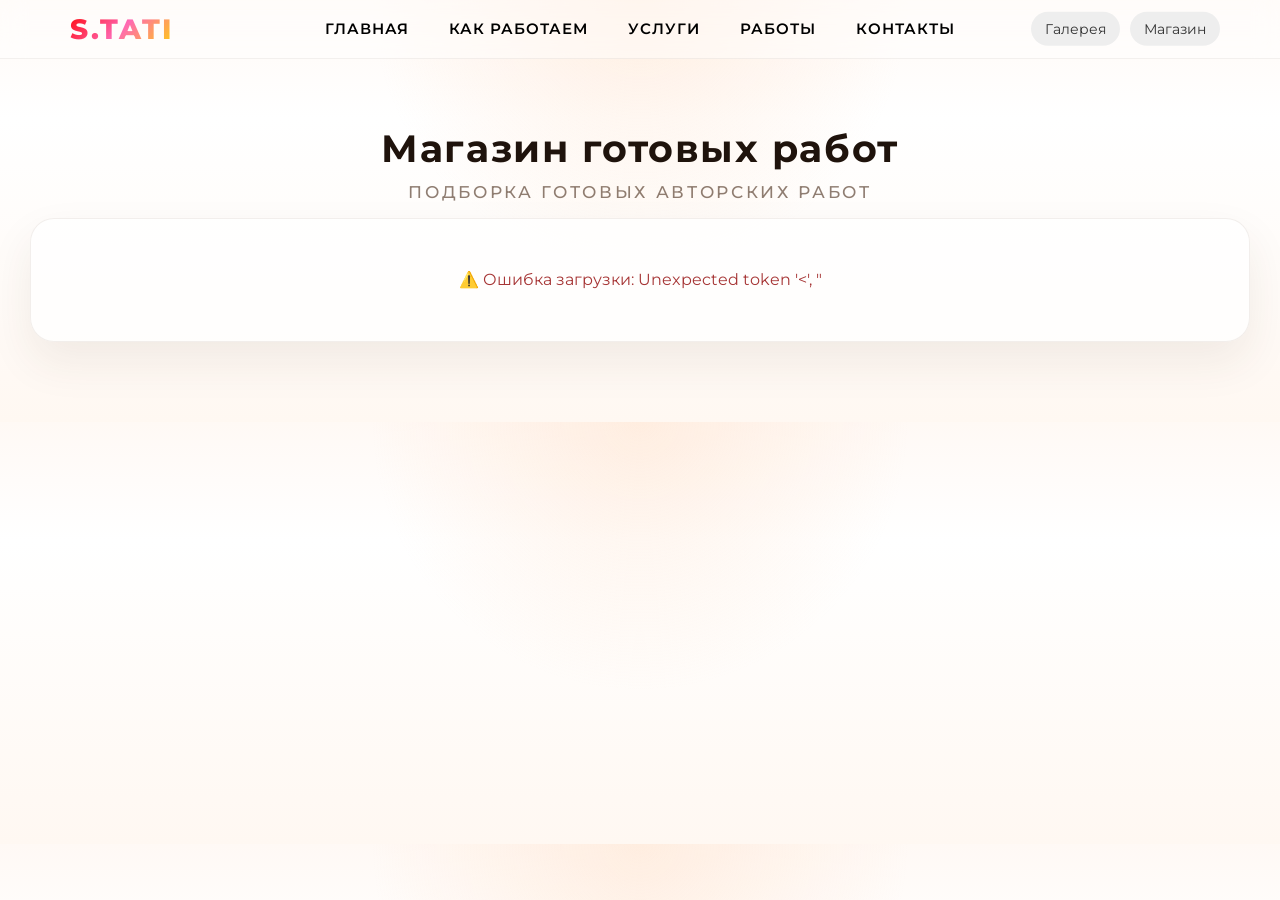
<file: html/shop.html>
<!doctype html>
<html lang="ru">
  <head>
    <meta charset="UTF-8" />
    <meta name="viewport" content="width=device-width, initial-scale=1.0" />
    <title>S.TATI - Картины с душой | Живопись на заказ</title>
    <meta
      name="description"
      content="Картины на заказ с душой от S.TATI. Индивидуальная живопись, портреты животных, крупные форматы."
    />
    <meta
      name="keywords"
      content="картины, живопись, заказ, искусство, портреты, животные"
    />
    <meta property="og:title" content="S.TATI - Картины с душой" />
    <meta
      property="og:description"
      content="Картины на заказ с душой от S.TATI"
    />
    <meta property="og:type" content="website" />
    <link rel="icon" type="image/png" href="../favicon.png" />

    <!-- Google Fonts -->
    <link rel="preconnect" href="https://fonts.googleapis.com" />
    <link rel="preconnect" href="https://fonts.gstatic.com" crossorigin />
    <link
      href="https://fonts.googleapis.com/css2?family=Montserrat:wght@400;500;600;700;800&display=swap"
      rel="stylesheet"
    />

    <!-- Font Awesome -->
    <link
      rel="stylesheet"
      href="https://cdnjs.cloudflare.com/ajax/libs/font-awesome/6.4.0/css/all.min.css"
    />
    <link rel="stylesheet" href="../css/common-items.css" />
    <link rel="stylesheet" href="../css/shop.css" />
  </head>

  <body class="gallery-page">
    <!-- Scroll Progress Indicator -->
    <div class="scroll-progress" id="scrollProgress"></div>

    <!-- Header -->
    <header class="header" id="header">
      <div class="header-container">
        <div class="logo">
          <a href="index.html#hero" class="logo-text">S.TATI</a>
        </div>

        <nav class="nav-menu" id="navMenu">
          <a href="index.html#hero" class="nav-link">Главная</a>
          <a href="index.html#how-we-work" class="nav-link">Как работаем</a>
          <a href="index.html#marquee" class="nav-link">Услуги</a>
          <a href="#hero" class="nav-link">Работы</a>
          <a href="index.html#footer" class="nav-link">Контакты</a>
        </nav>

        <div class="header-switcher" id="pageSwitcher">
          <a href="./gallery.html" class="switch-btn" id="galleryBtn">Галерея</a>
          <a href="./shop.html" class="switch-btn" id="shopBtn">Магазин</a>
        </div>

        <button
          class="burger-menu"
          id="burgerMenu"
          onclick="toggleMenu()"
          aria-label="Открыть меню"
        >
          <span></span>
          <span></span>
          <span></span>
        </button>
      </div>
    </header>

    <!-- Mobile Side Menu -->
    <div
      class="mobile-menu-overlay"
      id="mobileMenuOverlay"
      onclick="toggleMenu()"
    ></div>
    <div class="mobile-menu" id="mobileMenu">
      <div class="mobile-menu-header">
        <span class="mobile-logo">S.TATI</span>
        <button
          class="close-menu"
          onclick="toggleMenu()"
          aria-label="Закрыть меню"
        >
          <i class="fas fa-times"></i>
        </button>
      </div>
      <nav class="mobile-nav">
        <a
          href="../index.html#hero"
          class="mobile-nav-link"
          onclick="toggleMenu()"
        >
          <i class="fas fa-home"></i> Главная
        </a>
        <a
          href="../index.html#how-we-work"
          class="mobile-nav-link"
          onclick="toggleMenu()"
        >
          <i class="fas fa-cogs"></i> Как работаем
        </a>
        <a
          href="../index.html#marquee"
          class="mobile-nav-link"
          onclick="toggleMenu()"
        >
          <i class="fas fa-list"></i> Услуги
        </a>
        <a href="./gallery.html" class="mobile-nav-link" onclick="toggleMenu()">
          <i class="fas fa-list"></i> Работы
        </a>
        <a
          href="../index.html#footer"
          class="mobile-nav-link"
          onclick="toggleMenu()"
        >
          <i class="fas fa-envelope"></i> Контакты
        </a>
      </nav>
    </div>



    <section class="shop">
      <h1>Магазин готовых работ</h1>

      <div class="shop-grid" id="shopGrid"></div>
    </section>
    <!-- ===== PASSWORD MODAL ===== -->
    <div class="admin-modal" id="passwordModal">
      <div class="admin-box">
        <h3 id="adminTitle">Введите пароль</h3>
        <input type="password" id="adminPassword" placeholder="Пароль" />
        <button onclick="checkPassword()">Войти</button>
      </div>
    </div>

    <script src="../js/shop-script.js" defer></script>

  </body>
</html>
</file>
<file: css/common-items.css>
/* ===== Базовая карточка товара/изображения ===== */
.item-card {
  position: relative;
  background: #fff;
  border-radius: 16px;
  overflow: hidden;
  box-shadow: 0 4px 20px rgba(0, 0, 0, 0.12);
  transition:
    transform 0.3s ease,
    box-shadow 0.3s ease;
  display: flex;
  flex-direction: column;
  height: 100%;
}

.item-card:hover {
  transform: translateY(-6px);
  box-shadow: 0 12px 40px rgba(0, 0, 0, 0.2);
}

.item-card img {
  width: 100%;
  height: 220px;
  object-fit: cover;
  display: block;
  transition: transform 0.3s ease;
}

.item-card:hover img {
  transform: scale(1.03);
}

.item-info {
  padding: 14px 16px;
  flex-grow: 1;
  display: flex;
  flex-direction: column;
  justify-content: space-between;
}

.item-title {
  font-size: 1.05rem;
  font-weight: 600;
  color: #2c3e50;
  margin: 0 0 8px 0;
  line-height: 1.4;
  min-height: 2.8em;
  display: -webkit-box;
  line-clamp: 2;
  -webkit-line-clamp: 2;
  -webkit-box-orient: vertical;
  overflow: hidden;
}

.item-price {
  font-size: 1.3rem;
  font-weight: 700;
  color: #27ae60;
  margin: 0;
}

/* Скрываем цену в галерее */
.gallery-container .item-price,
[data-type="gallery"] .item-price {
  display: none;
}

/* Gallery-specific overlay card */
.gallery-container .item-card {
  background: transparent;
  border-radius: 20px;
  overflow: visible;
  box-shadow: none;
}

.gallery-container .item-card .item-info {
  position: absolute;
  left: 0;
  right: 0;
  bottom: 0;
  z-index: 2;
  padding: 18px 18px 16px;
  min-height: auto;
  pointer-events: none;
  background: transparent;
}

.gallery-container .item-card .item-title {
  margin: 0;
  min-height: auto;
  max-width: min(82%, 320px);
  color: #ffffff;
  font-size: 0.95rem;
  font-weight: 500;
  line-height: 1.35;
  letter-spacing: 0.02em;
  text-shadow: 0 2px 10px rgba(0, 0, 0, 0.38);
}

.gallery-container .item-card:hover {
  box-shadow: none;
}

.items-grid {
  display: grid;
  grid-template-columns: repeat(auto-fill, minmax(240px, 1fr));
  gap: 20px;
  padding: 20px;
}

@media (max-width: 768px) {
  .items-grid {
    grid-template-columns: repeat(auto-fill, minmax(160px, 1fr));
    gap: 16px;
    padding: 12px;
  }

  .item-card img {
    height: 180px;
  }

  .item-title {
    font-size: 0.95rem;
    min-height: 2.4em;
  }

  .item-price {
    font-size: 1.15rem;
  }

  .gallery-container .item-card .item-info {
    padding: 14px 14px 13px;
  }

  .gallery-container .item-card .item-title {
    font-size: 0.88rem;
    max-width: 86%;
  }
}

@keyframes cardAppear {
  from {
    opacity: 0;
    transform: translateY(20px);
  }
  to {
    opacity: 1;
    transform: translateY(0);
  }
}

.item-card {
  animation: cardAppear 0.4s ease forwards;
}

.item-card:nth-child(1) {
  animation-delay: 0.05s;
}
.item-card:nth-child(2) {
  animation-delay: 0.1s;
}
.item-card:nth-child(3) {
  animation-delay: 0.15s;
}
.item-card:nth-child(4) {
  animation-delay: 0.2s;
}
.item-card:nth-child(5) {
  animation-delay: 0.25s;
}
.item-card:nth-child(6) {
  animation-delay: 0.3s;
}
</file>
<file: css/shop.css>
* {
  margin: 0;
  padding: 0;
  box-sizing: border-box;
  transition: all 0.2s ease;
}

/* Скрыть скроллбар (Chrome, Safari, Edge) */
::-webkit-scrollbar {
  width: 0;
  height: 0;
}

/* Firefox */
html {
  scrollbar-width: none;
  scroll-behavior: smooth;
}

body {
  -ms-overflow-style: none;
  font-family: "Montserrat", "Arial", sans-serif;
  overflow-x: hidden;
  line-height: 1.6;
  color: #333;
  opacity: 0;
  transition: opacity 0.5s ease;
  background:
    radial-gradient(circle at top, rgba(255, 215, 185, 0.35), transparent 35%),
    linear-gradient(180deg, #fff9f5 0%, #fff 28%, #fff8f2 100%);
}

/* Scroll Progress Indicator */
.scroll-progress {
  position: fixed;
  top: 0;
  left: 0;
  width: 0%;
  height: 3px;
  background: linear-gradient(90deg, #ff0000, #ff69b4, #ffd700, #00ffcc);
  z-index: 9999;
  backdrop-filter: blur(10px);
  box-shadow: 0 0 15px rgba(255, 105, 180, 0.5);
  border-radius: 0 4px 4px 0;
  transition: width 0.15s ease-out;
}

.header {
  position: sticky;
  top: 0;
  left: 0;
  right: 0;
  z-index: 1000;
  background: rgba(255, 255, 255, 0.45);
  backdrop-filter: blur(12px);
  transition: all 0.3s ease;
  border-bottom: 1px solid rgba(60, 35, 18, 0.06);
}

.header.scrolled {
  background: rgba(255, 255, 255, 0.92);
  box-shadow: 0 5px 25px rgba(45, 26, 11, 0.12);
}

.burger-menu span {
  background: #000;
}

.header-container {
  max-width: 1200px;
  margin: 0 auto;
  padding: 12px 30px;
  display: flex;
  justify-content: center;
  align-items: center;
  position: relative;
}

.logo {
  position: absolute;
  left: 30px;
}

.logo-text {
  font-size: 28px;
  font-weight: 800;
  background: linear-gradient(135deg, #ff0000 0%, #ff69b4 50%, #ffd700 100%);
  -webkit-background-clip: text;
  -webkit-text-fill-color: transparent;
  background-clip: text;
  letter-spacing: 2px;
  cursor: pointer;
  transition: transform 0.3s;
  text-decoration: none;
  display: inline-block;
}

.logo-text:hover {
  transform: scale(1.05);
}

.nav-menu {
  display: flex;
  gap: 40px;
  align-items: center;
}

.nav-link {
  color: #000000;
  text-decoration: none;
  font-size: 15px;
  font-weight: 600;
  position: relative;
  padding: 5px 0;
  transition: color 0.3s;
  text-transform: uppercase;
  letter-spacing: 1px;
}

.nav-link::after {
  content: "";
  position: absolute;
  bottom: 0;
  left: 0;
  width: 0;
  height: 2px;
  background: linear-gradient(90deg, #ff0000, #ff69b4);
  transition: width 0.3s;
}

.nav-link:hover {
  color: #ff0000;
}

.nav-link:hover::after {
  width: 100%;
}

.header.scrolled .nav-link {
  color: #333;
}

.burger-menu {
  display: none;
  flex-direction: column;
  gap: 5px;
  background: none;
  border: none;
  cursor: pointer;
  padding: 5px;
  z-index: 1001;
}

.burger-menu span {
  width: 25px;
  height: 3px;
  background: #000000;
  border-radius: 3px;
  transition: all 0.3s;
}

.header.scrolled .burger-menu span {
  background: #333;
}

.burger-menu.active span:nth-child(1) {
  transform: rotate(45deg) translate(5px, 5px);
}

.burger-menu.active span:nth-child(2) {
  opacity: 0;
}

.burger-menu.active span:nth-child(3) {
  transform: rotate(-45deg) translate(7px, -6px);
}

.mobile-menu-overlay {
  display: none;
  position: fixed;
  inset: 0;
  background: rgba(0, 0, 0, 0.6);
  z-index: 1001;
  opacity: 0;
  transition: opacity 0.3s ease;
}

.mobile-menu-overlay.active {
  display: block;
  opacity: 1;
}

.mobile-menu {
  display: none;
  position: absolute;
  top: 0;
  right: -300px;
  width: 300px;
  height: 100vh;
  background: linear-gradient(135deg, #1e3c72 0%, #2a5298 100%);
  z-index: 1002;
  transition: right 0.3s ease;
  padding: 20px;
  box-shadow: -5px 0 20px rgba(0, 0, 0, 0.3);
}

.mobile-menu.active {
  display: block;
  right: 0;
}

.mobile-menu-header {
  display: flex;
  justify-content: space-between;
  align-items: center;
  padding-bottom: 30px;
  border-bottom: 1px solid rgba(255, 255, 255, 0.2);
  margin-bottom: 30px;
}

.mobile-logo {
  font-size: 24px;
  font-weight: 800;
  background: linear-gradient(135deg, #ffd700 0%, #ff69b4 100%);
  -webkit-background-clip: text;
  -webkit-text-fill-color: transparent;
  background-clip: text;
}

.close-menu {
  background: none;
  border: none;
  color: white;
  font-size: 24px;
  cursor: pointer;
  padding: 5px;
  transition: transform 0.3s;
}

.close-menu:hover {
  transform: scale(1.2);
}

.mobile-nav {
  display: flex;
  flex-direction: column;
  gap: 15px;
}

.mobile-nav-link {
  color: white;
  text-decoration: none;
  font-size: 18px;
  font-weight: 600;
  padding: 15px 20px;
  border-radius: 10px;
  transition: all 0.3s;
  background: rgba(255, 255, 255, 0.1);
  display: flex;
  align-items: center;
  gap: 15px;
}

.mobile-nav-link i {
  width: 20px;
  text-align: center;
}

.mobile-nav-link:hover {
  background: rgba(255, 255, 255, 0.2);
  padding-left: 30px;
}

.shop {
  max-width: 1280px;
  margin: 0 auto;
  padding: 68px 30px 80px;
}

.shop h1 {
  font-size: clamp(2rem, 3vw, 3.3rem);
  line-height: 1.15;
  text-align: center;
  margin-bottom: 16px;
  letter-spacing: 0.04em;
  color: #1f130c;
}

.shop h1::after {
  content: "Подборка готовых авторских работ";
  display: block;
  margin-top: 12px;
  font-size: clamp(0.95rem, 1.3vw, 1.05rem);
  font-weight: 500;
  letter-spacing: 0.16em;
  text-transform: uppercase;
  color: rgba(75, 47, 29, 0.62);
}

.shop-grid {
  display: grid;
  grid-template-columns: repeat(auto-fit, minmax(260px, 1fr));
  gap: 28px;
  align-items: stretch;
}

.shop-card {
  opacity: 0;
  transform: translateY(26px);
  border-radius: 22px;
  overflow: hidden;
  background: rgba(255, 255, 255, 0.82);
  border: 1px solid rgba(92, 58, 35, 0.08);
  box-shadow: 0 12px 34px rgba(78, 48, 28, 0.12);
}

.shop-card.is-visible {
  opacity: 1;
  transform: translateY(0);
}

.shop-card .shop-card-media {
  position: relative;
  overflow: hidden;
  background: linear-gradient(135deg, #f8efe6 0%, #f0e1d6 100%);
}

.shop-card .shop-card-media::after {
  content: "";
  position: absolute;
  inset: 0;
  background: linear-gradient(
    to top,
    rgba(20, 12, 7, 0.82) 0%,
    rgba(20, 12, 7, 0.26) 24%,
    rgba(20, 12, 7, 0.05) 46%,
    rgba(20, 12, 7, 0) 66%
  );
  pointer-events: none;
}

.shop-card .shop-card-media img {
  width: 100%;
  height: auto;
  min-height: 280px;
  max-height: 460px;
  object-fit: contain;
  background: #f7efe8;
}

.shop-card .item-info {
  gap: 10px;
}

.shop-card-info {
  position: absolute;
  left: 0;
  right: 0;
  bottom: 0;
  z-index: 2;
  padding: 18px;
  color: #fff;
  background: linear-gradient(
    to top,
    rgba(22, 13, 7, 0.38) 0%,
    rgba(22, 13, 7, 0.16) 45%,
    rgba(22, 13, 7, 0) 100%
  );
}

.shop-card-copy {
  display: flex;
  flex-direction: column;
  gap: 6px;
  max-width: 78%;
}

.shop-card-subtitle {
  margin: 0;
  font-size: 0.72rem;
  line-height: 1.35;
  letter-spacing: 0.14em;
  text-transform: uppercase;
  color: rgba(255, 255, 255, 0.74);
}

.shop-state {
  grid-column: 1 / -1;
  text-align: center;
  padding: 48px 24px;
  border-radius: 24px;
  background: rgba(255, 255, 255, 0.72);
  border: 1px solid rgba(88, 55, 31, 0.08);
  box-shadow: 0 20px 45px rgba(76, 45, 25, 0.08);
  color: #4d3527;
  font-size: 1rem;
}

.shop-state.error {
  color: #a63535;
}

.shop-card .item-title {
  color: #fff;
  margin: 0;
  min-height: auto;
  max-width: 100%;
  font-size: 1rem;
  font-weight: 600;
  line-height: 1.35;
  text-shadow: 0 2px 10px rgba(0, 0, 0, 0.35);
}

.shop-card .item-price {
  margin: 0;
  align-self: flex-start;
  font-size: 1rem;
  font-weight: 700;
  color: #fff;
  padding: 6px 10px;
  border-radius: 999px;
  background: rgba(255, 255, 255, 0.14);
  border: 1px solid rgba(255, 255, 255, 0.18);
  backdrop-filter: blur(6px);
  text-shadow: 0 2px 10px rgba(0, 0, 0, 0.3);
}

body.loaded {
  opacity: 1;
}

body.fade-out {
  opacity: 0;
}

.no-scroll {
  overflow: hidden;
}

.admin-modal {
  position: fixed;
  inset: 0;
  background: rgba(0, 0, 0, 0.6);
  backdrop-filter: blur(8px);
  display: flex;
  align-items: center;
  justify-content: center;
  z-index: 9999;
  opacity: 0;
  pointer-events: none;
  transition: 0.3s;
}

.admin-modal.active {
  opacity: 1;
  pointer-events: all;
}

.admin-box {
  background: #fff;
  padding: 30px;
  border-radius: 16px;
  text-align: center;
  width: 300px;
  box-shadow: 0 20px 60px rgba(0, 0, 0, 0.2);
}

.admin-box h3 {
  margin-bottom: 15px;
}

.admin-box input {
  width: 100%;
  padding: 10px;
  margin-bottom: 15px;
  border-radius: 8px;
  border: 1px solid #ccc;
}

.admin-box button {
  padding: 10px 20px;
  border: none;
  background: #000;
  color: #fff;
  border-radius: 8px;
  cursor: pointer;
}

.admin-error {
  color: red;
  font-size: 14px;
  margin-bottom: 10px;
}

.upload-area {
  border: 2px dashed #aaa;
  border-radius: 16px;
  padding: 40px;
  margin: 20px 0;
  cursor: pointer;
  position: relative;
  transition: 0.3s;
}

.upload-area:hover {
  border-color: #000;
  background: rgba(0, 0, 0, 0.03);
}

.upload-content {
  text-align: center;
}

.plus {
  width: 50px;
  height: 50px;
  border-radius: 50%;
  background: #000;
  color: #fff;
  font-size: 30px;
  display: flex;
  align-items: center;
  justify-content: center;
  margin: 0 auto 10px;
}

#fileInput {
  position: absolute;
  width: 100%;
  height: 100%;
  opacity: 0;
  top: 0;
  left: 0;
  cursor: pointer;
}

.header-switcher {
  display: none; /* по умолчанию скрыто */
  gap: 10px;
}

.switch-btn {
  text-decoration: none;
  padding: 6px 14px;
  border-radius: 20px;
  background: #eee;
  color: #333;
  font-size: 14px;
  transition: 0.2s;
}

.switch-btn:hover {
  background: #ddd;
}

.switch-btn.active {
  background: #333;
  color: #fff;
}

/* ПК версия */
@media (min-width: 768px) {
  .header-switcher {
    display: flex;
    position: absolute;
    right: 20px;
    top: 50%;
    transform: translateY(-50%);
  }
}

/* Мобильная версия */
@media (max-width: 767px) {
  .header-switcher {
    display: flex;
    justify-content: center;
    width: 100%;
    margin-top: 10px;
  }
}

@media (max-width: 768px) {
  .header {
    top: 10px;
    left: 10px;
    right: 10px;
    border-radius: 15px;
    background: rgba(255, 255, 255, 0.65);
    box-shadow: 0 8px 25px rgba(0, 0, 0, 0.12);
    transition: all 0.3s ease;
    transition: padding-right 0.3s ease;
  }

  .header.scrolled {
    background: rgba(255, 255, 255, 0.95);
    box-shadow: 0 10px 30px rgba(0, 0, 0, 0.2);
  }

  .header-container {
    padding: 14px 16px;
  }

  .logo {
    position: absolute;
    left: 20px;
  }

  .logo-text {
    font-size: 24px;
  }

  .nav-menu {
    display: none;
  }

  .burger-menu {
    display: flex;
    position: absolute;
    right: 20px;
  }

  .burger-menu span {
    height: 2px;
    border-radius: 2px;
  }

  .shop {
    padding: 52px 16px 60px;
  }

  .shop h1 {
    margin-bottom: 22px;
  }

  .shop h1::after {
    letter-spacing: 0.12em;
    line-height: 1.5;
    max-width: 260px;
    margin-left: auto;
    margin-right: auto;
  }

  .shop-grid {
    grid-template-columns: repeat(2, minmax(0, 1fr));
    gap: 16px;
  }
}

@media (max-width: 560px) {
  .shop-grid {
    grid-template-columns: 1fr;
  }
}
</file>
